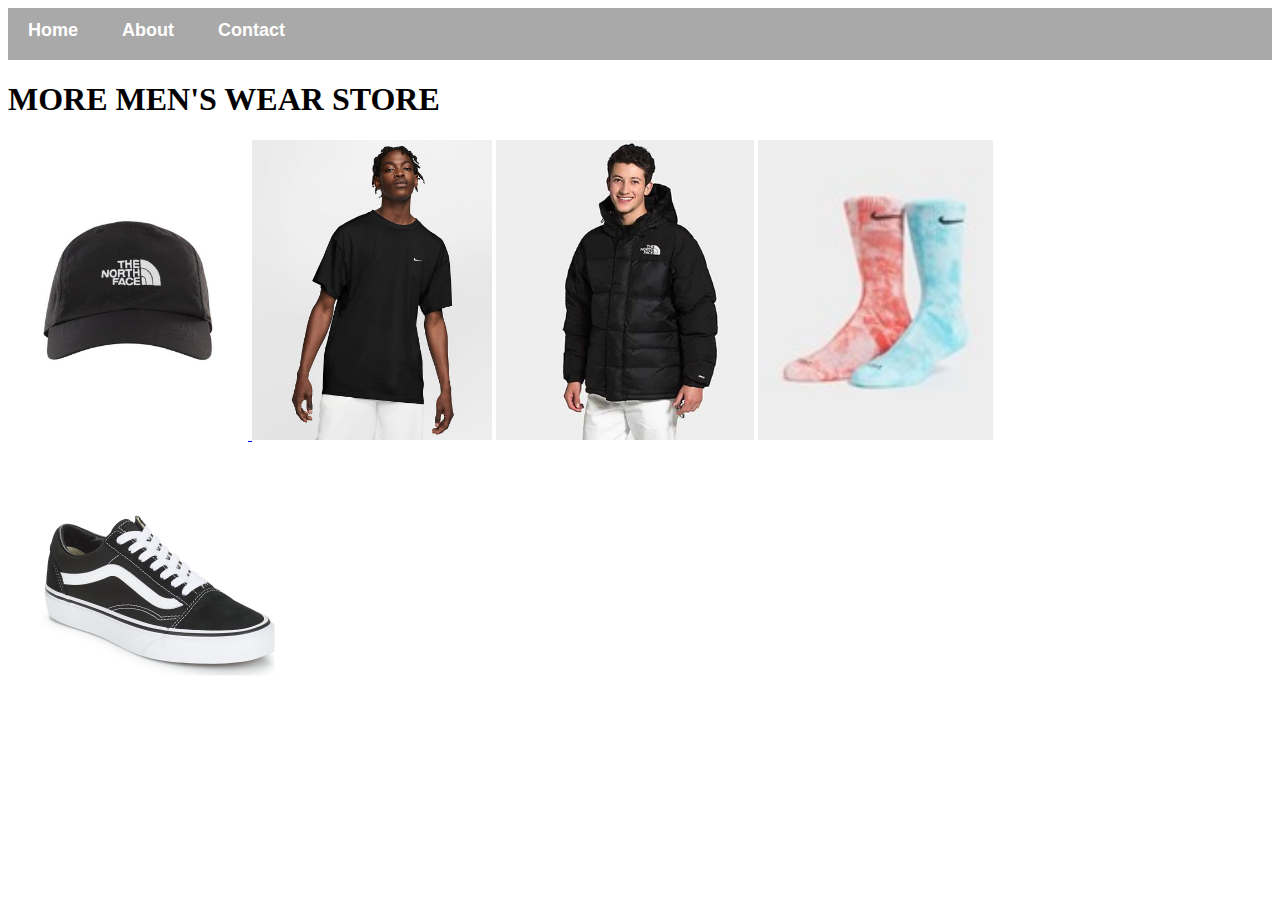
<file: index.html>
<!DOCTYPE html>
<html>
     <head>
      <link rel="stylesheet" href="style.css">
     </head>
     <body>
        <div id="menu">
            <a href="index.html">Home</a>
            <a href="about.html">About</a>
            <a href="contact.html">Contact</a>
            </div>
         <h1>MORE MEN'S WEAR STORE</h1>
         <a href="northfacehat.html"><img src="images/north face youth horizon hat/north face youth horizon hat.jpg" height="300">
         <a href="nikelabt.html"><img src="images/nike lab t-shirt/nike lab t-shirt.jpg" height="300"></a>
         <a href="northfaceJacket.html"><img src="images/north face jacket/north face jacket.jpg" height="300"></a>
         <a href="nikesocks.html"><img src="images/nike socks/nike socks 3.jpg" height="300" ></a>
         <a href="vans.html"><img src="images/vans old skool/vans1.jpg" height="300"></a>
    </body>   
</html>
</file>
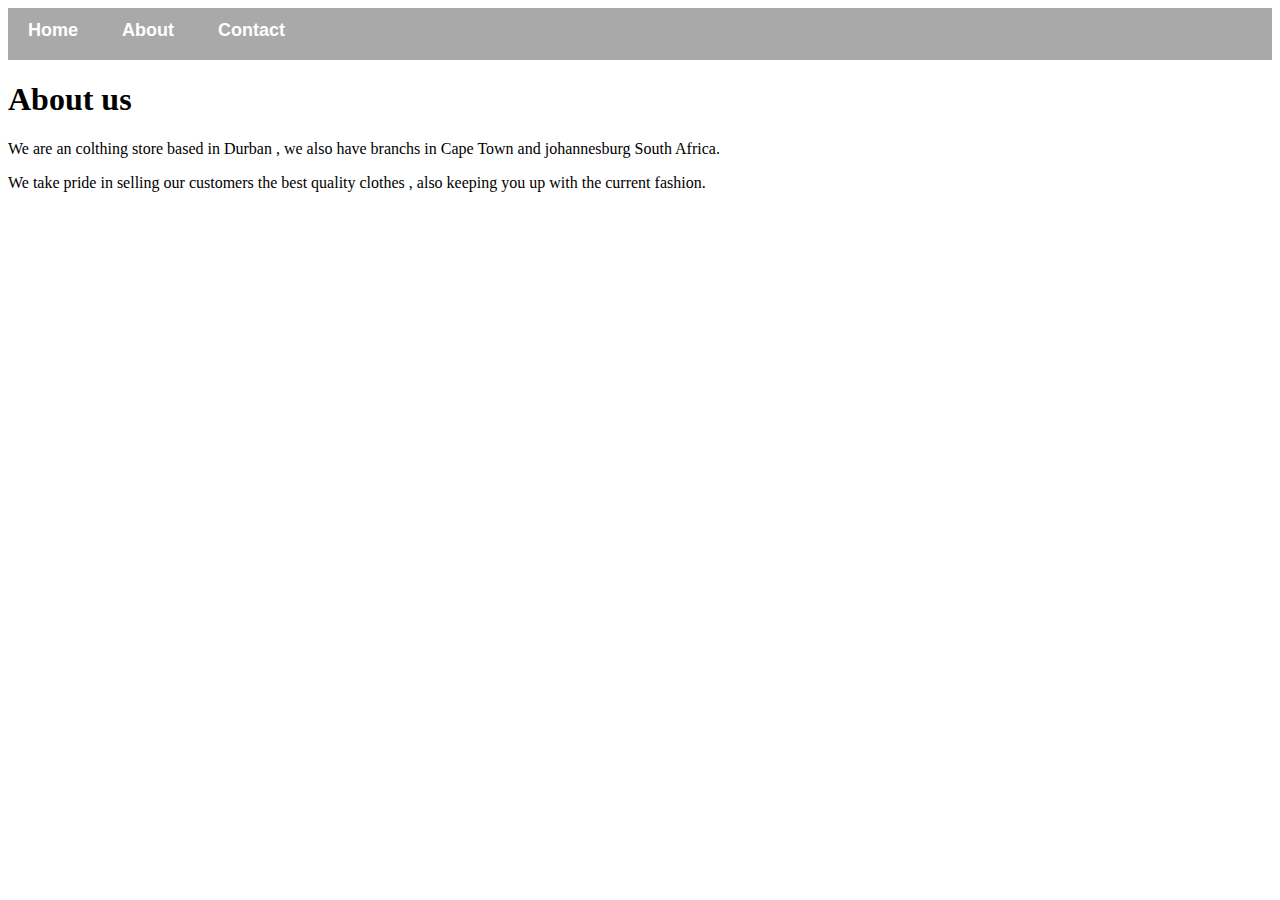
<file: about.html>
<!DOCTYPE html>
<html>
     <head>
          <link rel="stylesheet" href="style.css">
    </head>
     <body>
        <div id="menu">
            <a href="index.html">Home</a>
            <a href="about.html">About</a>
            <a href="contact.html">Contact</a>
            </div>
         <h1>About us</h1>
        <p>We are an  colthing store based in Durban , we also have branchs in Cape Town and johannesburg South Africa. </p>
        <p>We take pride in selling our customers the best quality clothes , also keeping you up with the current fashion. </p>
    </body>   
</html>
</file>
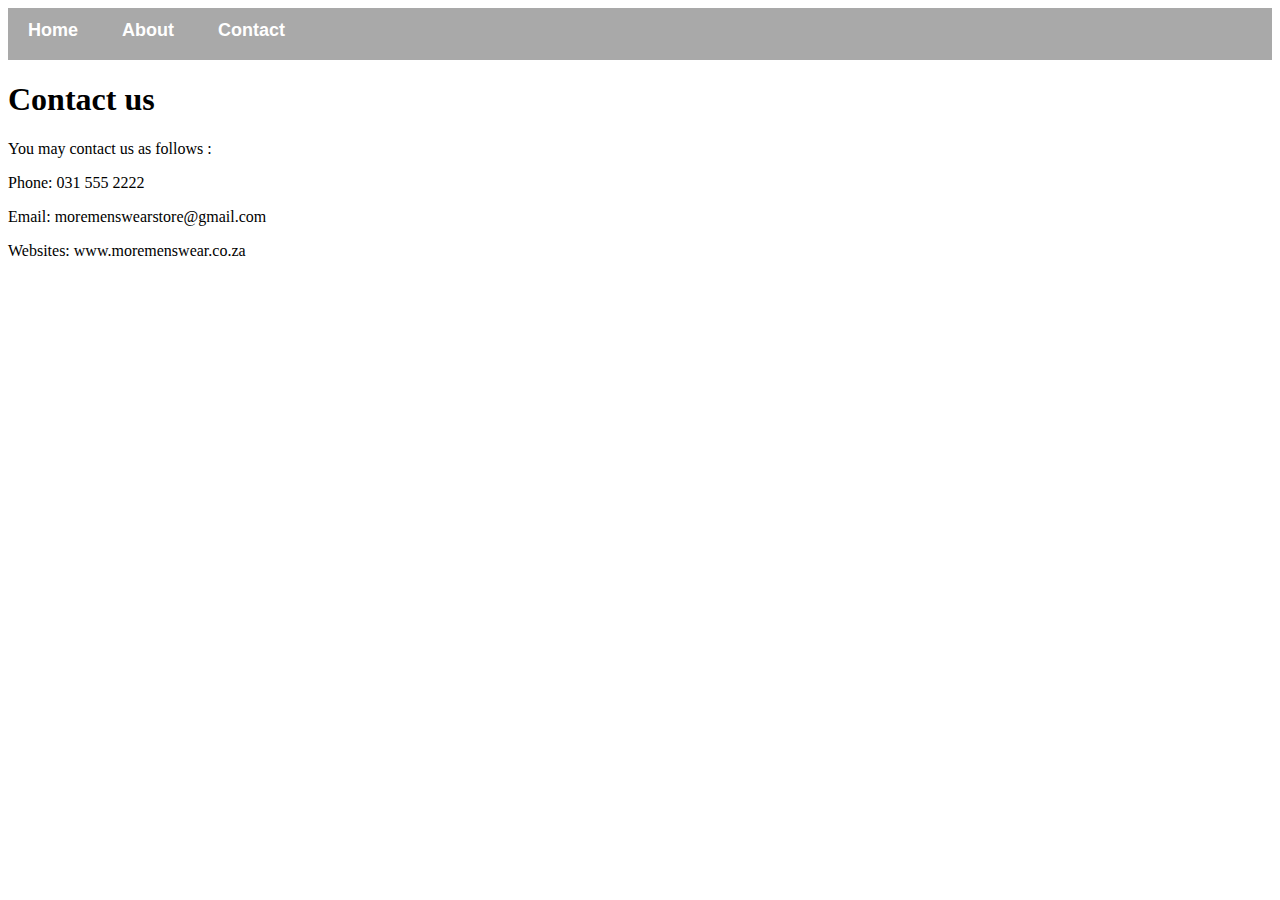
<file: contact.html>
<!DOCTYPE html>
<html>
     <head>
          <link rel="stylesheet" href="style.css">
    </head>
     <body>
        <div id="menu">
            <a href="index.html">Home</a>
            <a href="about.html">About</a>
            <a href="contact.html">Contact</a>
            </div>
        <h1>Contact us</h1>
        <p>You may contact us as follows :</p>
        <p>Phone: 031 555 2222</p>
        <P>Email: moremenswearstore@gmail.com</P>
        <p>Websites: www.moremenswear.co.za</p>
    </body>   
</html>
</file>
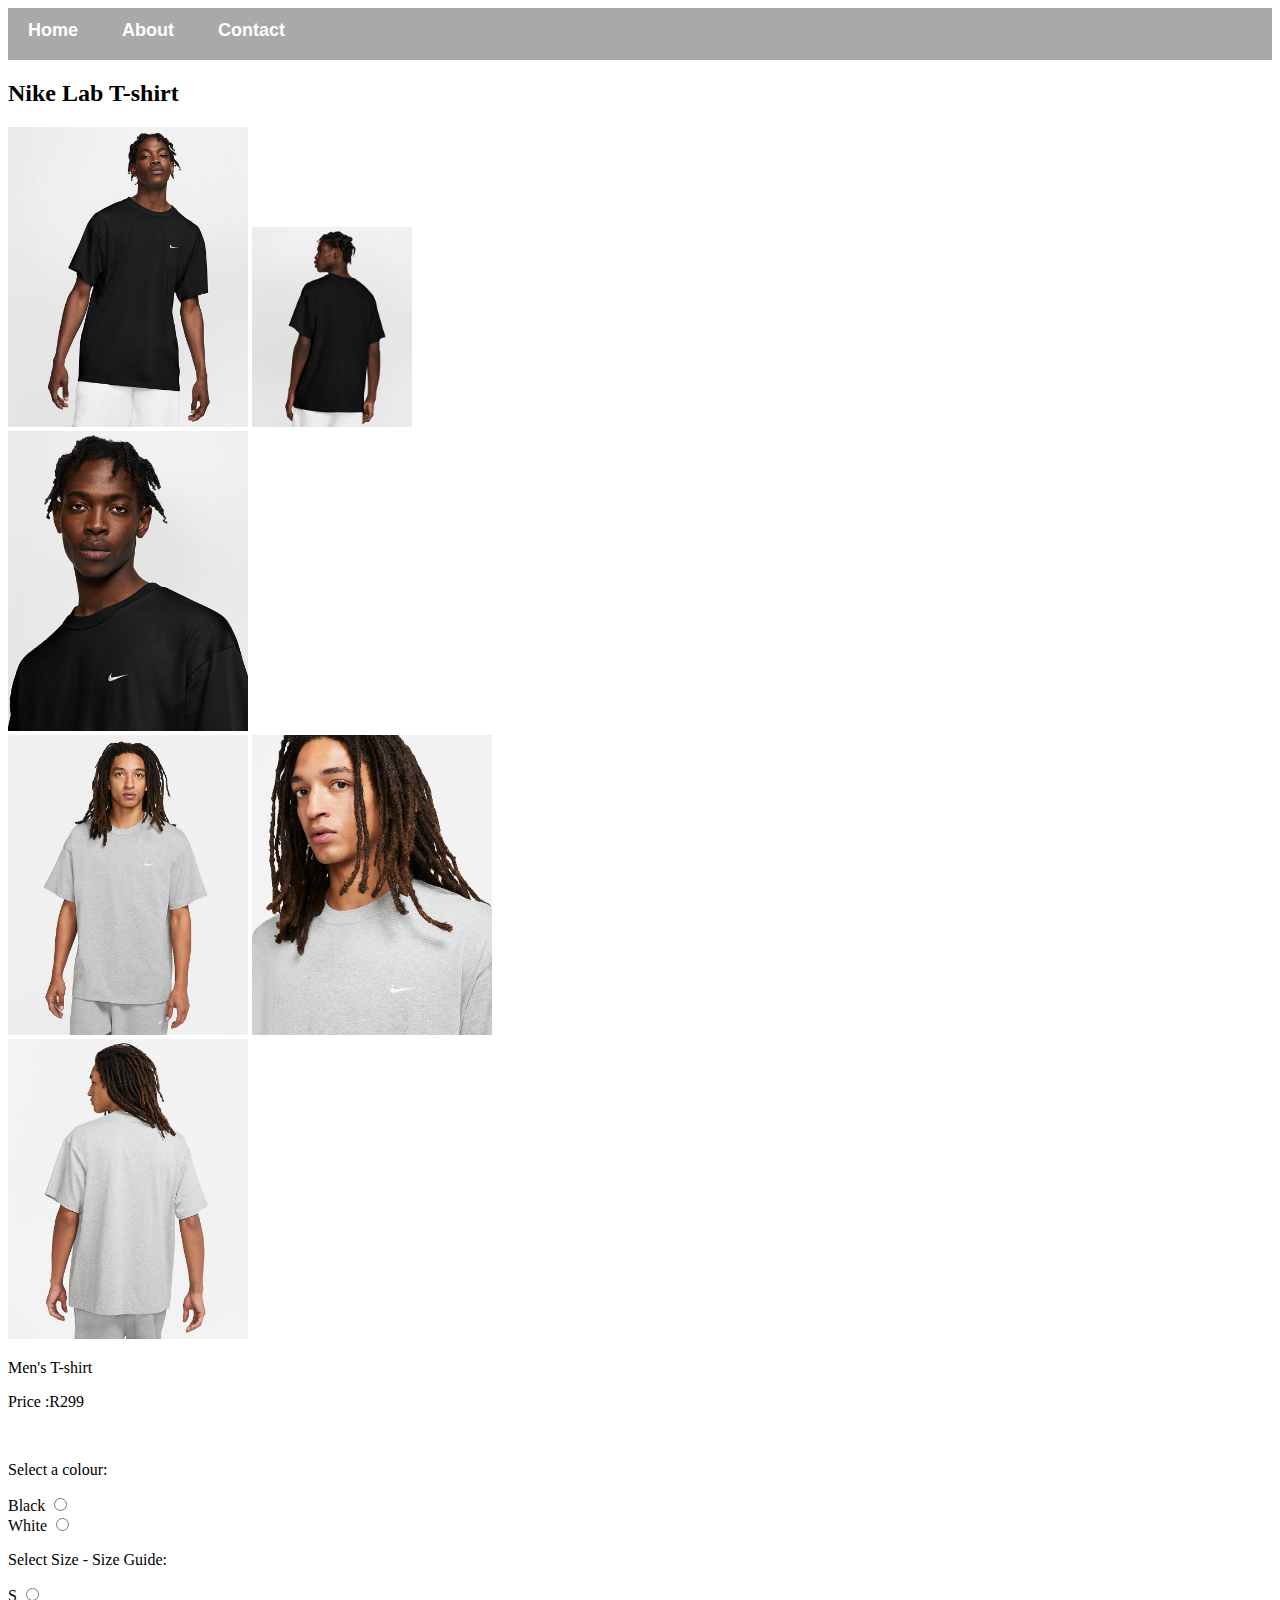
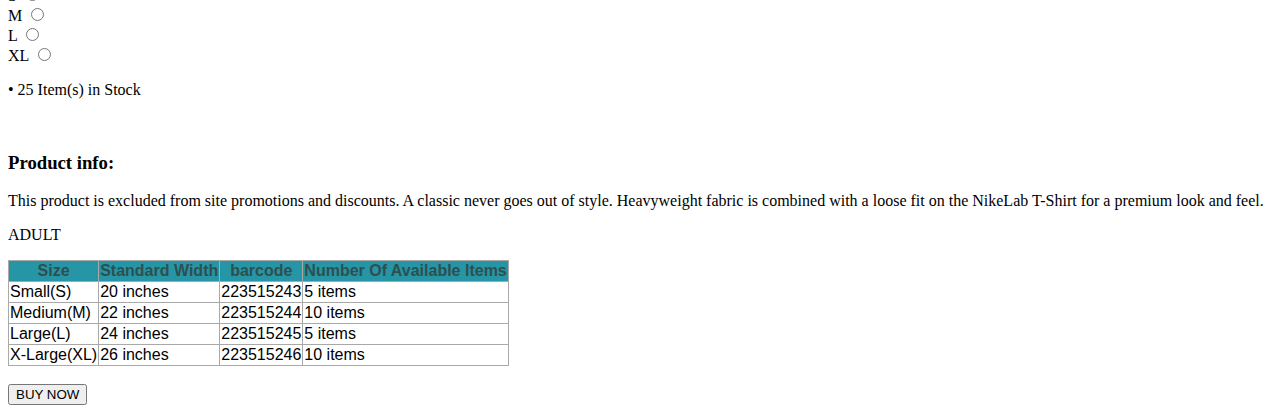
<file: nikelabt.html>
<!DOCTYPE html>
<html>
     <head>
        <link rel="stylesheet" href="style.css">
     </head>
     <body>
        <div id="menu">
            <a href="index.html">Home</a>
            <a href="about.html">About</a>
            <a href="contact.html">Contact</a>
            </div>
        <h2>Nike Lab T-shirt</h2>
        <img src="images/nike lab t-shirt/nike lab t-shirt.jpg" height="300"> <img src="images/nike lab t-shirt/nikelab-t-shirt3.png" height="200"> 
        </br>
        <img src="images/nike lab t-shirt/nikelab-t-shirt2.png" height="300"> 
        </br>
        <img src="images/nike lab t-shirt/nikelab-t-shirt white 1.jpg" height="300"> <img src="images/nike lab t-shirt/nikelab-t-shirt white 2.png" height="300">
        </br>
        <img src="images/nike lab t-shirt/nikelab-t-shirt white 3.png" height="300">
        <P>Men's T-shirt</P> <p>Price :R299</p>
        </br>
        <P>Select a colour:</P>
        <label for="Black">Black</label>
        <input type="radio" id="Black" name="Colour"/>
        <br/>
        <label for="White">White</label>
        <input type="radio" id="White" name="Colour"/>
        <br/>
        <p>Select Size - Size Guide:</p>
        <label for="S">S</label>
        <input type="radio" id="S" name="size"/>
        <br/>
        <label for="M">M</label>
        <input type="radio" id="M" name="size"/>
        <br/>
        <label for="L">L</label>
        <input type="radio" id="L" name="size"/>
        <br/>
        <label for="XL">XL</label>
        <input type="radio" id="XL" name="size"/>
        <P>•	25 Item(s) in Stock</P>
        </br>
        <h3>Product info:</h3>
        <P>This product is excluded from site promotions and discounts.
            A classic never goes out of style. Heavyweight fabric is combined with a loose fit on the NikeLab T-Shirt for a premium look and feel.
            </P>
            <table border="1">
                <tr>
                    <p>ADULT</p>
                    <th>Size</th>
                    <th>Standard Width</th>
                    <th>barcode</th>
                    <th>Number Of Available Items</th>
                </tr>
                <tr>
                    <td>Small(S)</td>
                    <td>20 inches</td>
                    <td>223515243</td>
                    <td>5 items</td>
                </tr>
                <tr>
                    <td>Medium(M)</td>
                    <td>22 inches</td>
                    <td>223515244</td>
                    <td>10 items</td>
                </tr>
                <tr>
                    <td>Large(L)</td>
                    <td>24 inches</td>
                    <td>223515245</td>
                    <td>5 items</td>
                </tr>
                <tr>
                    <td>X-Large(XL)</td>
                    <td>26 inches</td>
                    <td>223515246</td>
                    <td>10 items</td>
                </tr>
                </table>
                </br>
        <input type="submit" value="BUY NOW" />
        </br>
         
    </body>   
</html>
</file>
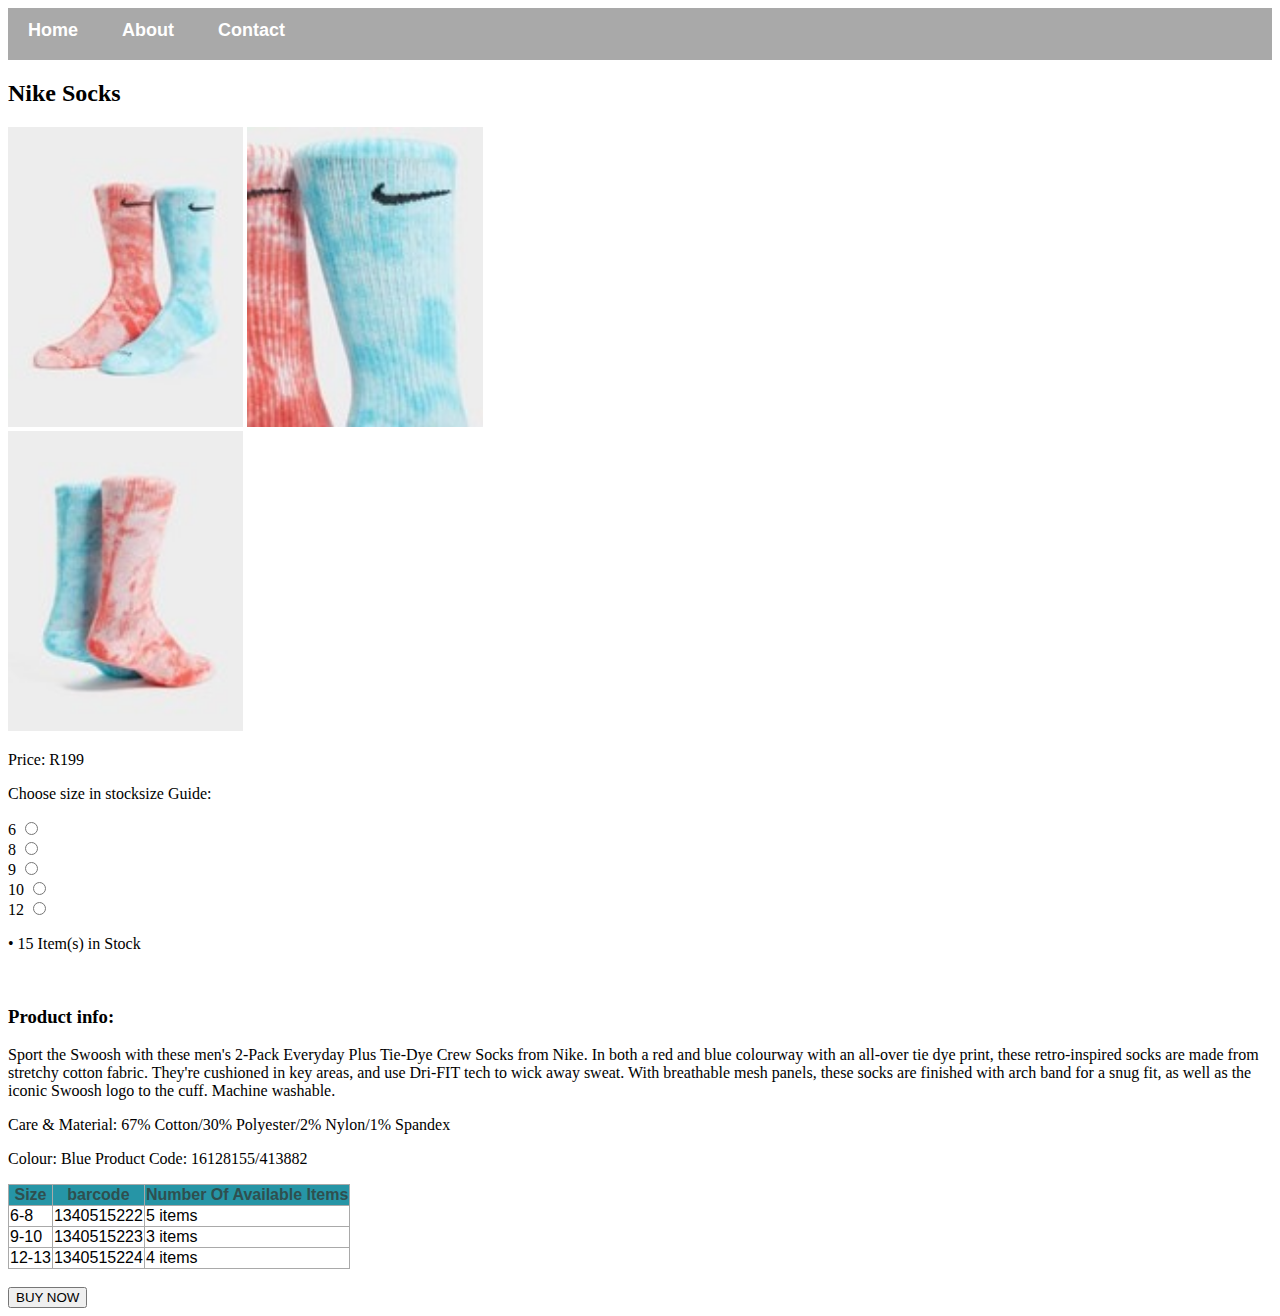
<file: nikesocks.html>
<!DOCTYPE html>
<html>
     <head>
        <link rel="stylesheet" href="style.css">
     </head>
     <body>
        <div id="menu">
            <a href="index.html">Home</a>
            <a href="about.html">About</a>
            <a href="contact.html">Contact</a>
            </div>
     <h2>Nike Socks</h2>
     <img src="images/nike socks/nike socks 3.jpg" height="300"> <img src="images/nike socks/nike socks 1.jpg" height="300">
     </br>
     <img src="images/nike socks/nike socks.jpg" height="300">
    </br>
    <p>Price: R199</p>
<p>Choose size in stocksize Guide:</p>
<label for="6">6</label>
<input type="radio" id="6" name="size"/>
<br/>
<label for="8">8</label>
<input type="radio" id="8" name="size"/>
<br/>
<label for="9">9</label>
<input type="radio" id="9" name="size"/>
<br/>
<label for="10">10</label>
<input type="radio" id="10" name="size"/>
<br/>
<label for="12">12</label>
<input type="radio" id="12" name="size"/>
<P>• 15 Item(s) in Stock</P>
</br>
<h3>Product info:</h3>
<p>Sport the Swoosh with these men's 2-Pack Everyday Plus Tie-Dye Crew Socks from Nike. In both a red and blue colourway with an all-over tie dye print, these retro-inspired socks are made from stretchy cotton fabric. They're cushioned in key areas, and use Dri-FIT tech to wick away sweat. With breathable mesh panels, these socks are finished with arch band for a snug fit, as well as the iconic Swoosh logo to the cuff. Machine washable. </p>
    <p> Care & Material:
        67% Cotton/30% Polyester/2% Nylon/1% Spandex </p>
        <p>  Colour:
            Blue Product Code: 16128155/413882</p>
            <table border="1">
                <tr>
                    <th>Size</th>
                    <th>barcode</th>
                    <th>Number Of Available Items</th>
                </tr>
                <tr>
                    <td>6-8</td>
                    <td>1340515222</td>
                    <td>5 items</td>
                </tr>
                <tr>
                    <td>9-10</td>
                    <td>1340515223</td>
                    <td>3 items</td>
                </tr>
                <tr>
                    <td>12-13</td>
                    <td>1340515224</td>
                    <td>4 items</td>
                </tr>
                </table>
                </br>
    <input type="submit" value="BUY NOW" />
    </body>   
</html>
</file>
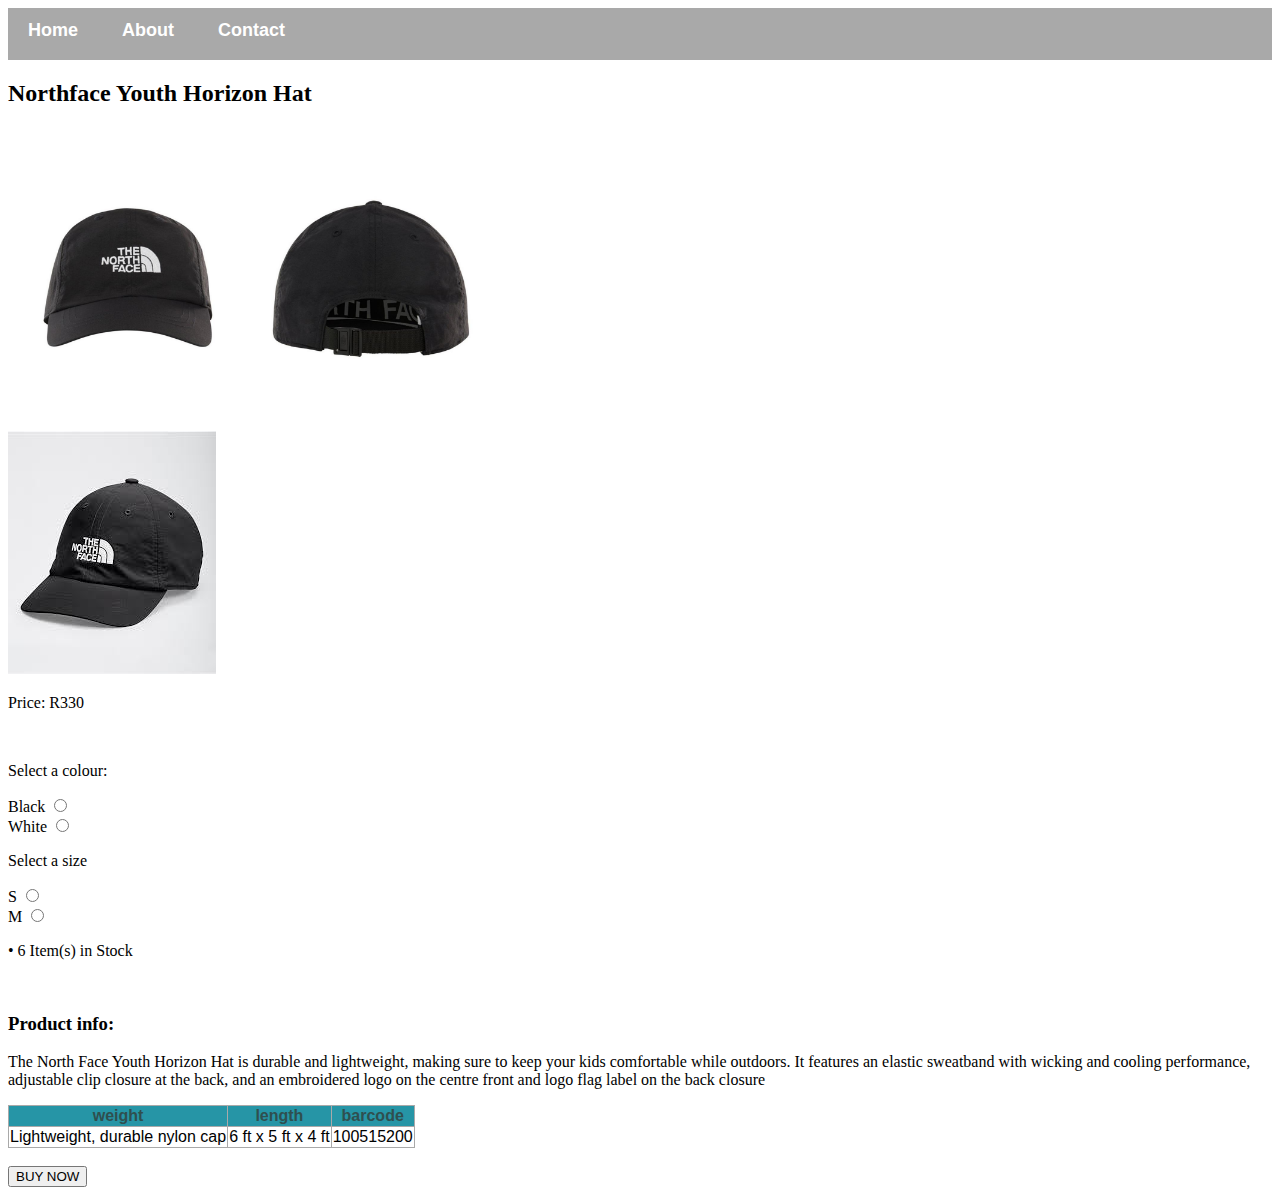
<file: northfacehat.html>
<!DOCTYPE html>
<html>
     <head>
      <link rel="stylesheet" href="style.css">
     </head>
     <body>
        <div id="menu">
            <a href="index.html">Home</a>
            <a href="about.html">About</a>
            <a href="contact.html">Contact</a>
            </div>
         <h2>Northface Youth Horizon Hat</h2>
         <img src="images/north face youth horizon hat/north face youth horizon hat.jpg" height="300">  <img src="images/north face youth horizon hat/north face hat 2.jpg" height="300"> 
        </br>
         <img src="images/north face youth horizon hat/north face hat.jpg">
         <p>Price: R330</p>
        </br>
         <P>Select a colour:</P>
         <label for="Black">Black</label>
         <input type="radio" id="Black" name="Colour"/>
         <br/>
         <label for="White">White</label>
         <input type="radio" id="White" name="Colour"/>
         <br/>
         <p>Select a size</p>
         <label for="S">S</label>
         <input type="radio" id="S" name="size"/>
         <br/>
         <label for="M">M</label>
         <input type="radio" id="M" name="size"/>
         <P>•	6 Item(s) in Stock</P>
      </br>
      <h3>Product info:</h3>
      <p>The North Face Youth Horizon Hat is durable and lightweight, making sure to keep your kids comfortable while outdoors. It features an elastic sweatband with wicking and cooling performance, adjustable clip closure at the back, and an embroidered logo on the centre front and logo flag label on the back closure</p>
      <table border="1">
         <tr>
             <th>weight</th>
             <th>length</th>
             <th>barcode</th>
         </tr>
         <tr>
             <td>Lightweight, durable nylon cap</td>
             <td>6 ft x 5 ft x 4 ft</td>
             <td>100515200</td>
         </tr>
         </table>
         </br>
     
       <input type="submit" value="BUY NOW" />
    </body>   
</html>
</file>
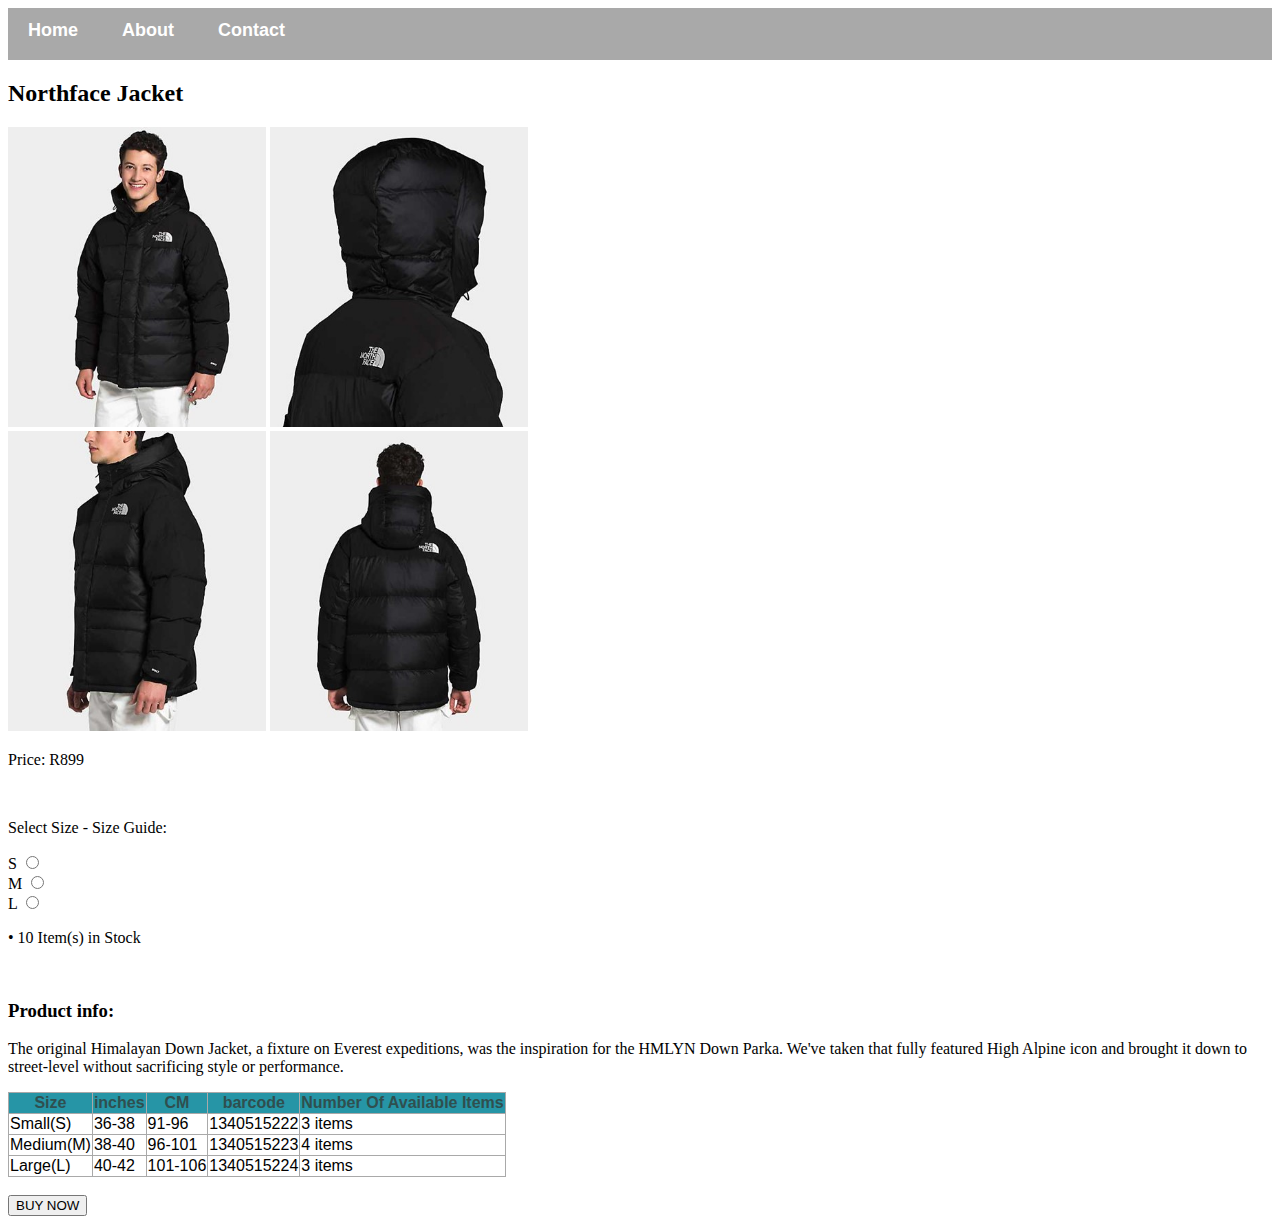
<file: northfaceJacket.html>
<!DOCTYPE html>
<html>
     <head>
      <link rel="stylesheet" href="style.css">
     </head>
     <body>
        <div id="menu">
            <a href="index.html">Home</a>
            <a href="about.html">About</a>
            <a href="contact.html">Contact</a>
            </div>
         <h2>Northface Jacket</h2>
         <img src="images/north face jacket/north face jacket.jpg" height="300"> <img src="images/north face jacket/north face jacket1.jpg" height="300">
         </br>
         <img src="images/north face jacket/north face jacket 2.jpg" height="300"> <img src="images/north face jacket/north face jacket 3.jpg" height="300">
         <p>Price: R899</p>
        </br>
         <p>Select Size - Size Guide:</p>
         <label for="S">S</label>
         <input type="radio" id="S" name="size"/>
         <br/>
         <label for="M">M</label>
         <input type="radio" id="M" name="size"/>
         <br/>
         <label for="L">L</label>
         <input type="radio" id="L" name="size"/>
         <br/>
         <P>•	10 Item(s) in Stock</P>
         </br>
         <h3>Product info:</h3>
         <P>The original Himalayan Down Jacket, a fixture on Everest expeditions, was the inspiration for the HMLYN Down Parka. We've taken that fully featured High Alpine icon and brought it down to street-level without sacrificing style or performance.</P>
         <table border="1">
            <tr>
                <th>Size</th>
                <th>inches</th>
                <th>CM</th>
                <th>barcode</th>
                <th>Number Of Available Items</th>
            </tr>
            <tr>
                <td>Small(S)</td>
                <td>36-38</td>
                <td>91-96</td>
                <td>1340515222</td>
                <td>3 items</td>
            </tr>
            <tr>
                <td>Medium(M)</td>
                <td>38-40</td>
                <td>96-101</td>
                <td>1340515223</td>
                <td>4 items</td>
            </tr>
            <tr>
                <td>Large(L)</td>
                <td>40-42</td>
                <td>101-106</td>
                <td>1340515224</td>
                <td>3 items</td>
            </tr>
            </table>
            </br>
         <input type="submit" value="BUY NOW" />
        </body>   
</html>
</file>
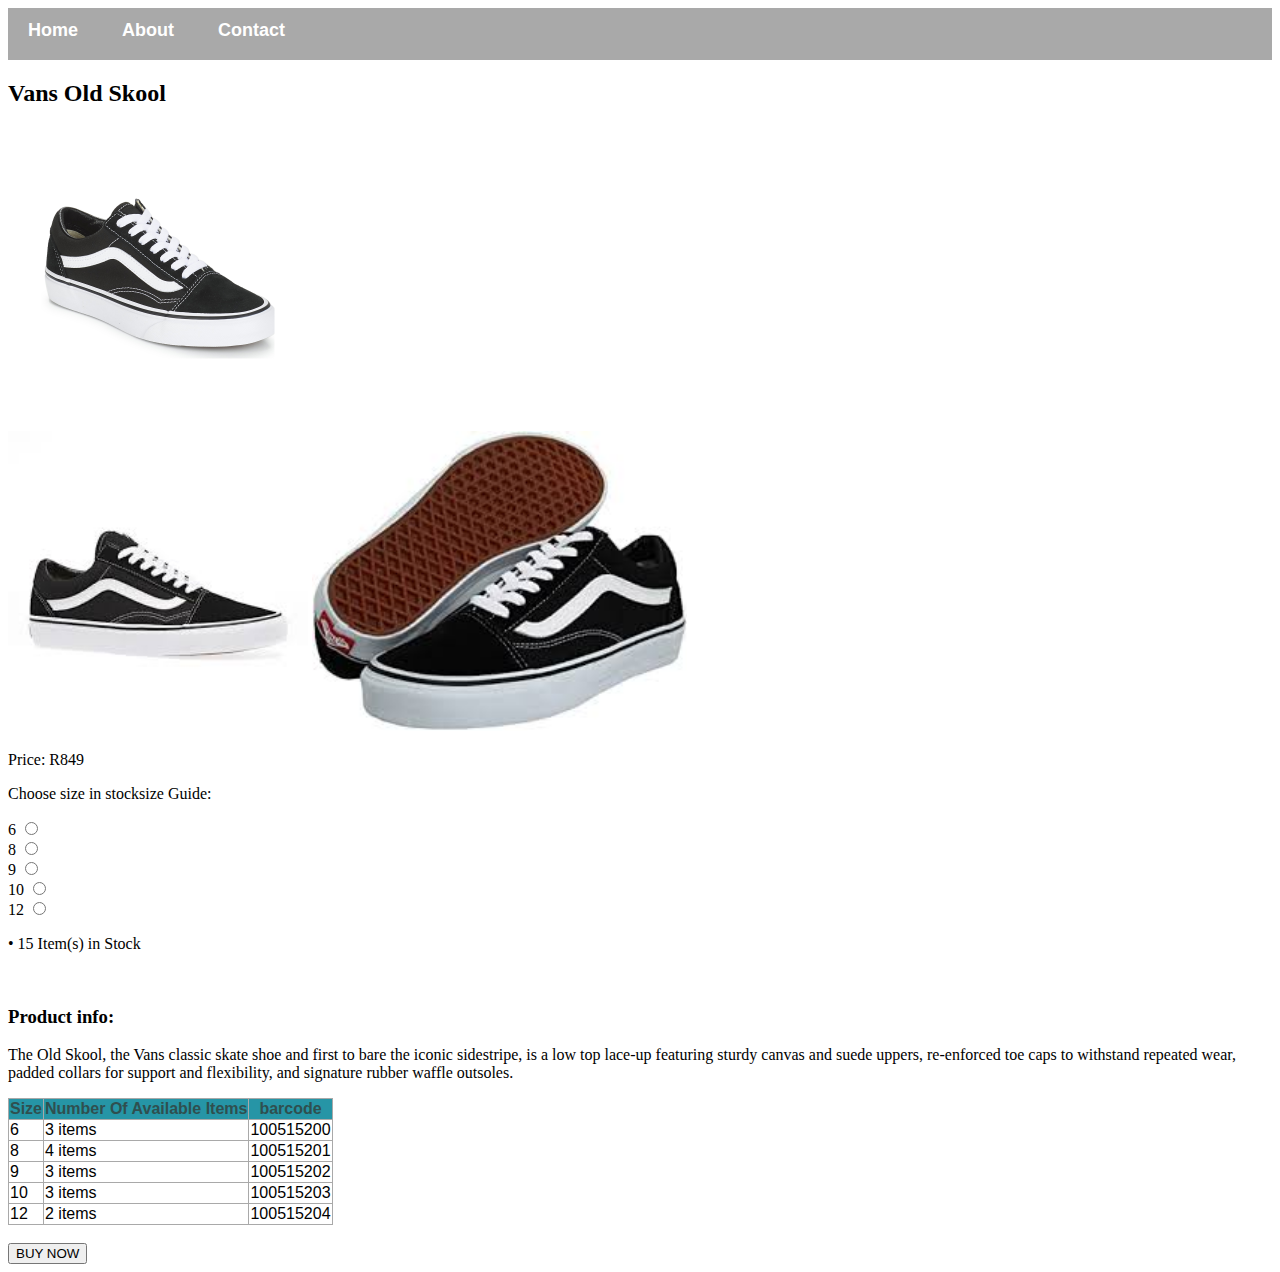
<file: vans.html>
<!DOCTYPE html>
<html>
     <head>
        <link rel="stylesheet" href="style.css">
     </head>
     <body>
        <div id="menu">
            <a href="index.html">Home</a>
            <a href="about.html">About</a>
            <a href="contact.html">Contact</a>
            </div>
    <h2>Vans Old Skool</h2>
    <img src="images/vans old skool/vans1.jpg" height="300">
     </br>
     <img src="images/vans old skool/vans2.jpg" height="300">  <img src="images/vans old skool/vans3.jpg" height="300">
    </br>
<p>Price: R849</p> 
<p>Choose size in stocksize Guide:</p>
<label for="6">6</label>
<input type="radio" id="6" name="size"/>
<br/>
<label for="8">8</label>
<input type="radio" id="8" name="size"/>
<br/>
<label for="9">9</label>
<input type="radio" id="9" name="size"/>
<br/>
<label for="10">10</label>
<input type="radio" id="10" name="size"/>
<br/>
<label for="12">12</label>
<input type="radio" id="12" name="size"/>
<P>•	15 Item(s) in Stock</P>
</br>
<h3>Product info:</h3>
<p>The Old Skool, the Vans classic skate shoe and first to bare the iconic sidestripe, is a low top lace-up featuring sturdy canvas and suede uppers, re-enforced toe caps to withstand repeated wear, padded collars for support and flexibility, and signature rubber waffle outsoles.</p>
<table border="1">
   <tr>
       <th>Size</th>
       <th>Number Of Available Items</th>
       <th>barcode</th>
   </tr>
   <tr>
       <td>6</td>
       <td>3 items</td>
       <td>100515200</td>
   </tr>
   <tr>
       <td>8</td>
       <td>4 items</td>
       <td>100515201</td>
   </tr>
   <tr>
       <td>9</td>
       <td>3 items</td>
       <td>100515202</td>
   </tr>
   <tr>
    <td>10</td>
    <td>3 items</td>
    <td>100515203</td>
</tr>
<tr>
    <td>12</td>
    <td>2 items</td>
    <td>100515204</td>
</tr>
   </table>
   </br>
<input type="submit" value="BUY NOW" />
</body>
</html>
</file>
<file: style.css>
#menu{ 
    width:100%;
    height:40px;
    background-color: darkgray;
    padding-top: 12px;
}

#menu a{
    color: #ffffff;
    font-family: Helvetica, sans-serif;
    font-size: 18px;
    text-decoration: none;
    font-weight: 800;
    padding-left: 20px;
    padding-right: 20px;
}

#menu a:hover{
    color:darkslategray;
}

table{
    font-family: Arial, Helvetica, sans-serif;
    border-collapse: collapse;
    border: width 1px;
    border-style: solid;
    border-color: darkgray;
}

th{
    font-weight: 800;
    background-color: #2695A6;
    color: darkslategray;
}
</file>
